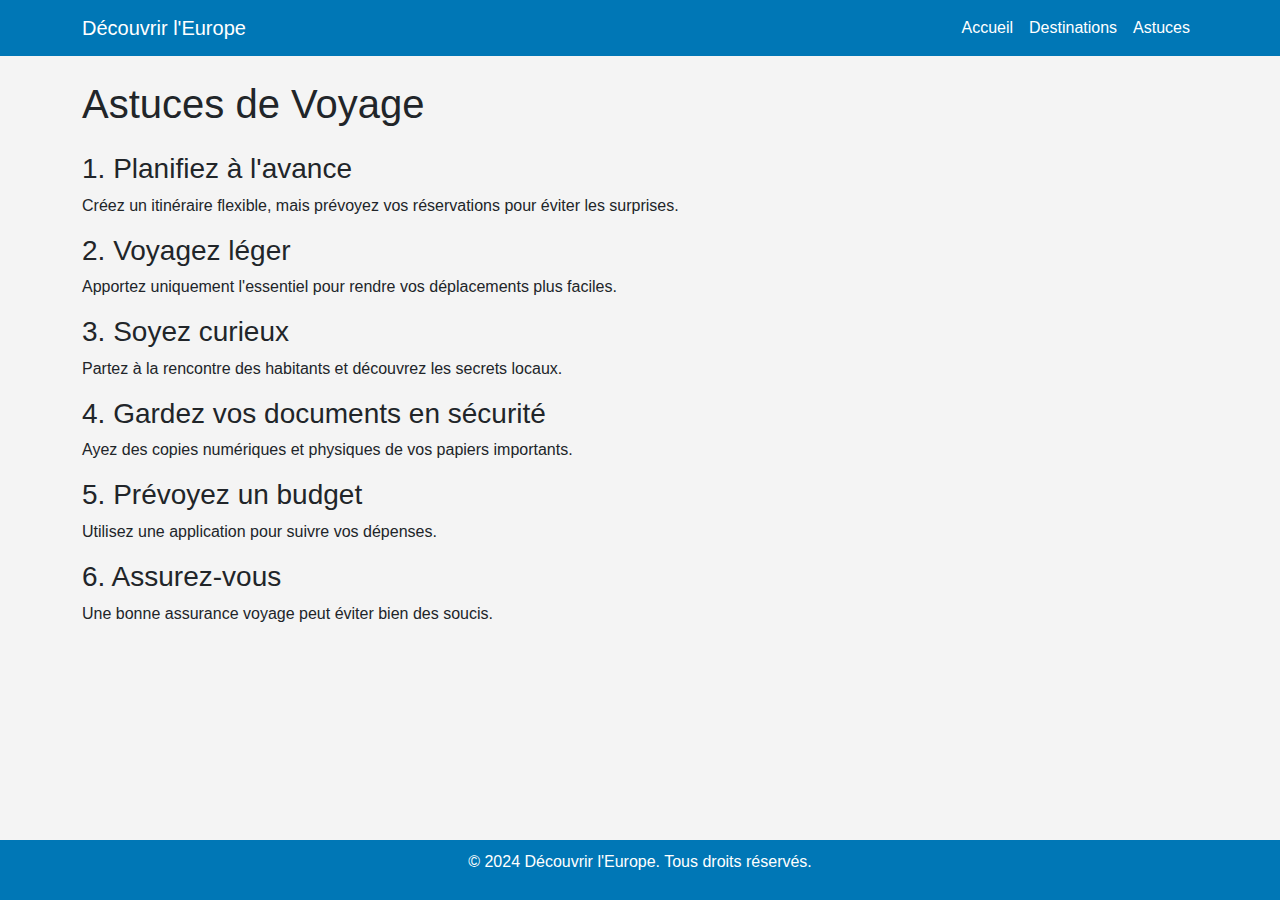
<file: astuces.html>
<!-- Page Astuces -->
<!DOCTYPE html>
<html lang="en">
<head>
    <meta charset="UTF-8">
    <meta name="viewport" content="width=device-width, initial-scale=1.0">
    <title>Astuces - Découvrir l'Europe</title>
    <!-- Bootstrap CSS -->
    <link href="https://cdn.jsdelivr.net/npm/bootstrap@5.3.0/dist/css/bootstrap.min.css" rel="stylesheet">
    <!-- Custom CSS -->
    <link rel="stylesheet" href="css/style.css">
</head>
<body>
    <!-- Navbar -->
    <nav class="navbar navbar-expand-lg navbar-dark">
        <div class="container">
            <a class="navbar-brand" href="#">Découvrir l'Europe</a>
            <button class="navbar-toggler" type="button" data-bs-toggle="collapse" data-bs-target="#navbarNav">
                <span class="navbar-toggler-icon"></span>
            </button>
            <div class="collapse navbar-collapse" id="navbarNav">
                <ul class="navbar-nav ms-auto">
                    <li class="nav-item"><a class="nav-link" href="index.html">Accueil</a></li>
                    <li class="nav-item"><a class="nav-link" href="destination.html">Destinations</a></li>
                    <li class="nav-item"><a class="nav-link" href="tips.html">Astuces</a></li>
                </ul>
            </div>
        </div>
    </nav>

    <!-- Main Content -->
    <div class="container mt-4">
        <h1 class="mb-4">Astuces de Voyage</h1>
        <div class="tips-section">
            <div class="tip">
                <h3>1. Planifiez à l'avance</h3>
                <p>Créez un itinéraire flexible, mais prévoyez vos réservations pour éviter les surprises.</p>
            </div>
            <div class="tip">
                <h3>2. Voyagez léger</h3>
                <p>Apportez uniquement l'essentiel pour rendre vos déplacements plus faciles.</p>
            </div>
            <div class="tip">
                <h3>3. Soyez curieux</h3>
                <p>Partez à la rencontre des habitants et découvrez les secrets locaux.</p>
            </div>
            <div class="tip">
                <h3>4. Gardez vos documents en sécurité</h3>
                <p>Ayez des copies numériques et physiques de vos papiers importants.</p>
            </div>
            <div class="tip">
                <h3>5. Prévoyez un budget</h3>
                <p>Utilisez une application pour suivre vos dépenses.</p>
            </div>
            <div class="tip">
                <h3>6. Assurez-vous</h3>
                <p>Une bonne assurance voyage peut éviter bien des soucis.</p>
            </div>
        </div>
    </div>

    <!-- Footer -->
    <footer>
        <p>&copy; 2024 Découvrir l'Europe. Tous droits réservés.</p>
    </footer>

    <!-- Scripts -->
    <script src="https://cdn.jsdelivr.net/npm/bootstrap@5.3.0/dist/js/bootstrap.bundle.min.js"></script>
</body>
</html>
</file>
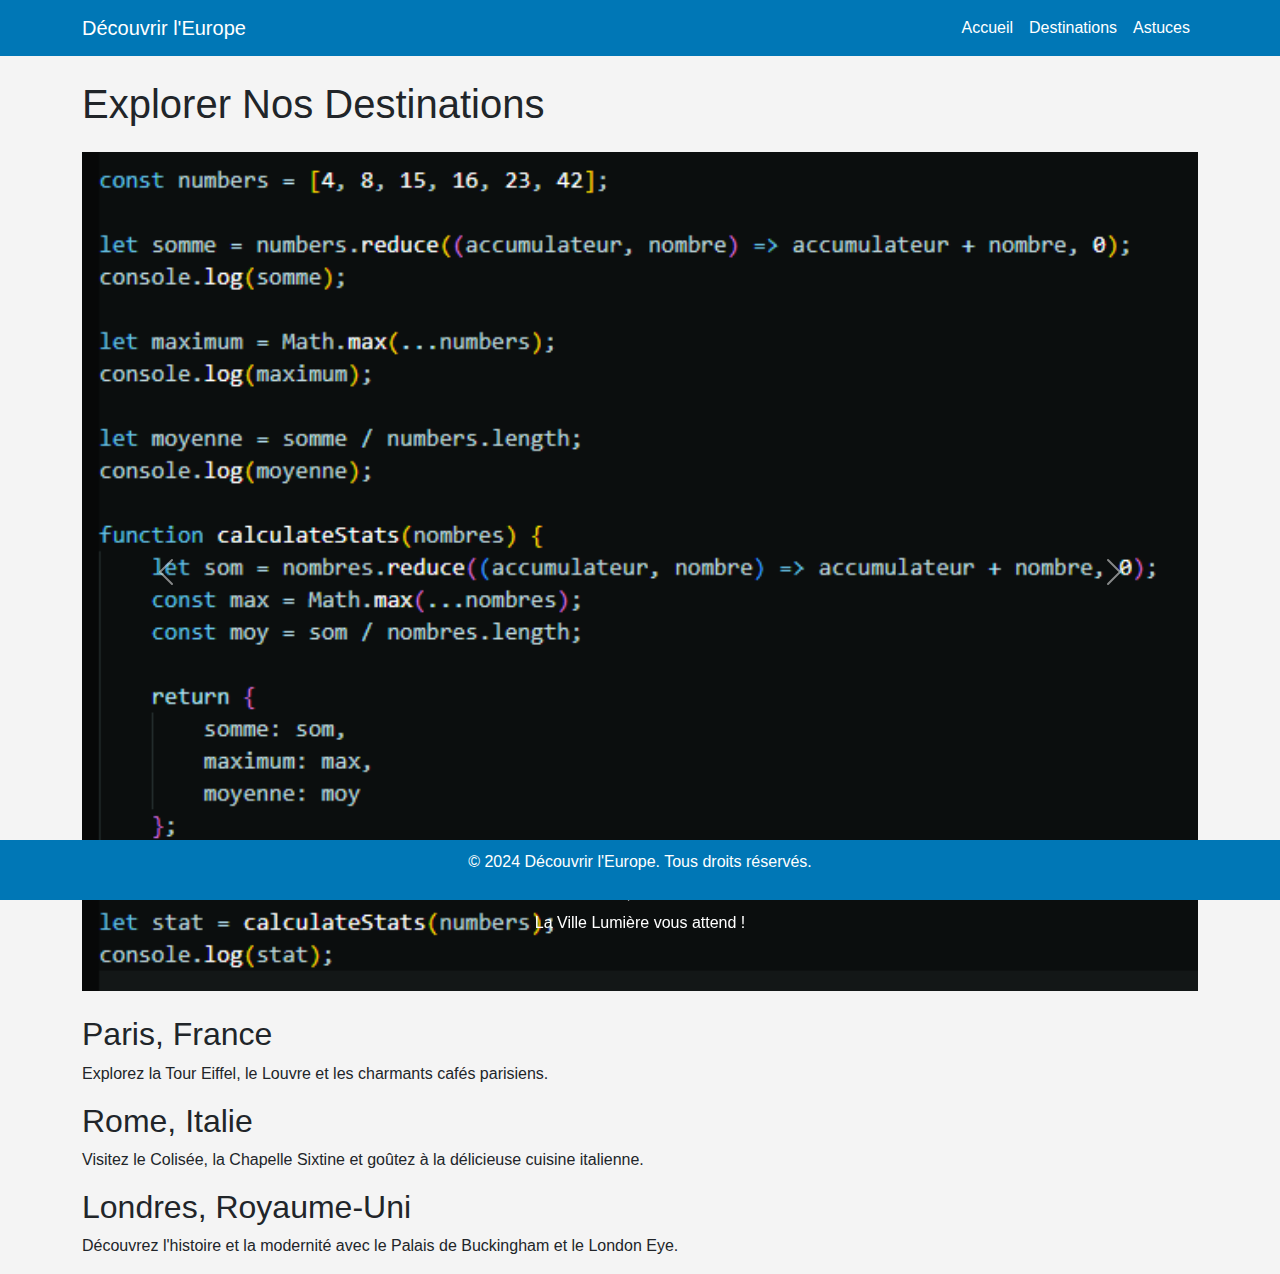
<file: destination.html>
<!-- Page Destination -->
<!DOCTYPE html>
<html lang="en">
<head>
    <meta charset="UTF-8">
    <meta name="viewport" content="width=device-width, initial-scale=1.0">
    <title>Destinations - Découvrir l'Europe</title>
    <!-- Bootstrap CSS -->
    <link href="https://cdn.jsdelivr.net/npm/bootstrap@5.3.0/dist/css/bootstrap.min.css" rel="stylesheet">
    <!-- Custom CSS -->
    <link rel="stylesheet" href="css/style.css">
</head>
<body>
    <!-- Navbar -->
    <nav class="navbar navbar-expand-lg navbar-dark">
        <div class="container">
            <a class="navbar-brand" href="#">Découvrir l'Europe</a>
            <button class="navbar-toggler" type="button" data-bs-toggle="collapse" data-bs-target="#navbarNav">
                <span class="navbar-toggler-icon"></span>
            </button>
            <div class="collapse navbar-collapse" id="navbarNav">
                <ul class="navbar-nav ms-auto">
                    <li class="nav-item"><a class="nav-link" href="index.html">Accueil</a></li>
                    <li class="nav-item"><a class="nav-link" href="destination.html">Destinations</a></li>
                    <li class="nav-item"><a class="nav-link" href="astuces.html">Astuces</a></li>
                </ul>
            </div>
        </div>
    </nav>

    <!-- Main Content -->
    <div class="container mt-4">
        <h1 class="mb-4">Explorer Nos Destinations</h1>
        <!-- Carousel -->
        <div id="destinationCarousel" class="carousel slide" data-bs-ride="carousel">
            <div class="carousel-inner">
                <div class="carousel-item active">
                    <img src="/images/asz.png" class="d-block w-100" alt="Paris">
                    <div class="carousel-caption d-none d-md-block">
                        <h5>Paris, France</h5>
                        <p>La Ville Lumière vous attend !</p>
                    </div>
                </div>
                <div class="carousel-item">
                    <img src="/images/azer.png" class="d-block w-100" alt="Rome">
                    <div class="carousel-caption d-none d-md-block">
                        <h5>Rome, Italie</h5>
                        <p>Le Colisée et bien plus !</p>
                    </div>
                </div>
                <div class="carousel-item">
                    <img src="/images/fre.png" class="d-block w-100" alt="Londres">
                    <div class="carousel-caption d-none d-md-block">
                        <h5>Londres, Royaume-Uni</h5>
                        <p>Big Ben et la Tamise.</p>
                    </div>
                </div>
            </div>
            <button class="carousel-control-prev" type="button" data-bs-target="#destinationCarousel" data-bs-slide="prev">
                <span class="carousel-control-prev-icon" aria-hidden="true"></span>
                <span class="visually-hidden">Previous</span>
            </button>
            <button class="carousel-control-next" type="button" data-bs-target="#destinationCarousel" data-bs-slide="next">
                <span class="carousel-control-next-icon" aria-hidden="true"></span>
                <span class="visually-hidden">Next</span>
            </button>
        </div>

        <!-- Descriptions -->
        <div class="mt-4">
            <h2>Paris, France</h2>
            <p>Explorez la Tour Eiffel, le Louvre et les charmants cafés parisiens.</p>

            <h2>Rome, Italie</h2>
            <p>Visitez le Colisée, la Chapelle Sixtine et goûtez à la délicieuse cuisine italienne.</p>

            <h2>Londres, Royaume-Uni</h2>
            <p>Découvrez l'histoire et la modernité avec le Palais de Buckingham et le London Eye.</p>
        </div>
    </div>

    <!-- Footer -->
    <footer>
        <p>&copy; 2024 Découvrir l'Europe. Tous droits réservés.</p>
    </footer>

    <!-- Scripts -->
    <script src="https://cdn.jsdelivr.net/npm/bootstrap@5.3.0/dist/js/bootstrap.bundle.min.js"></script>
</body>
</html>
</file>
<file: css/style.css>
body {
    font-family: 'Lato', sans-serif;
    background-color: #f4f4f4;
}

.navbar {
    background-color: #0077b6;
}

.navbar a {
    color: #fff;
}

.hidden-map {
    display: none;
}

.btn-map {
    background-color: #0096c7;
    color: white;
}

#map {
    height: 400px; /* Ajustez selon vos besoins */
    width: 100%;
}

/* Footer */
footer {
    position: fixed;
    bottom: 0;
    width: 100%;
    background-color: #0077b6;
    color: white;
    text-align: center;
    padding: 10px 0;
}
</file>
